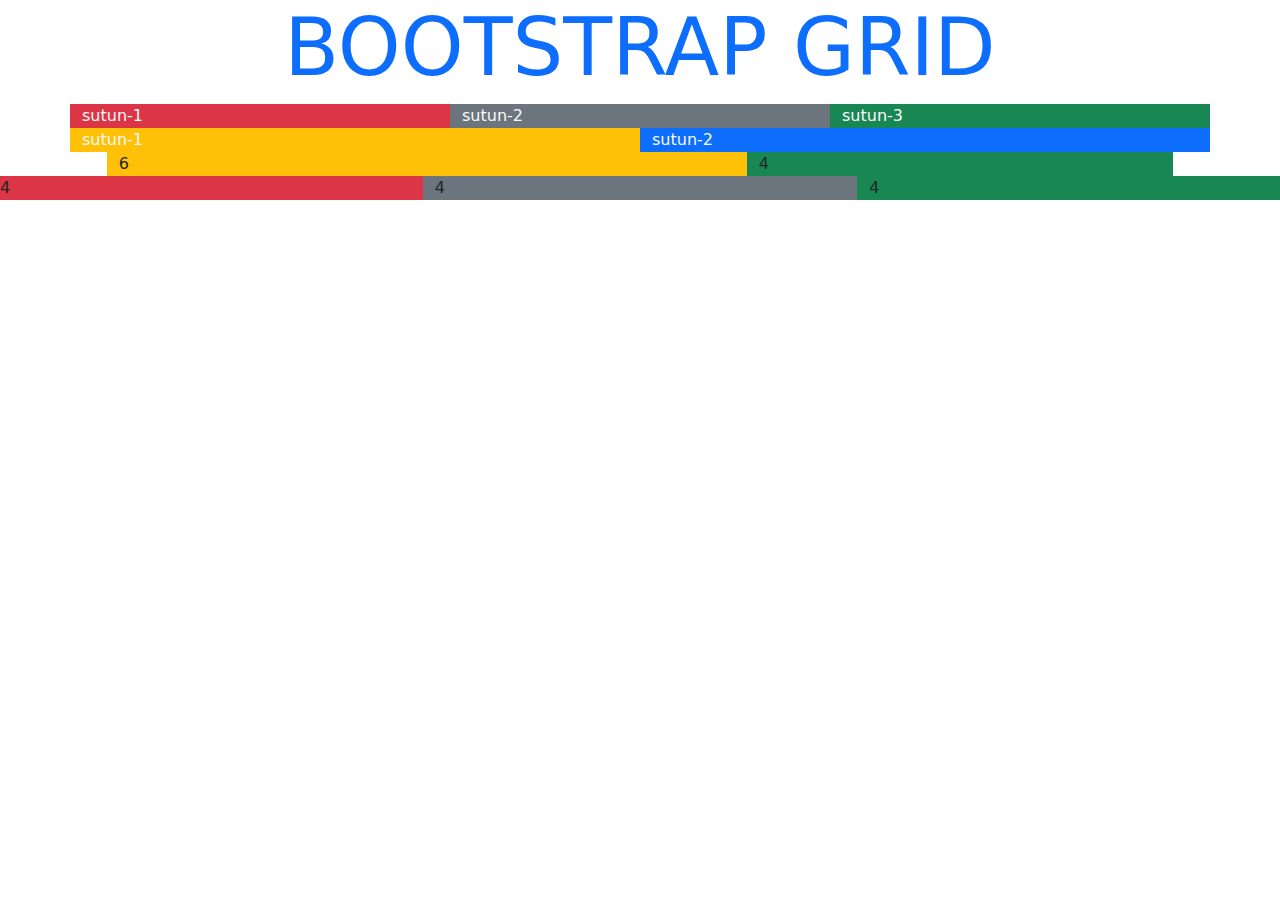
<file: bootstrap/ornek2-grid/index.html>
<html lang="en">
  <head>
    <meta charset="UTF-8" />
    <meta http-equiv="X-UA-Compatible" content="IE=edge" />
    <meta name="viewport" content="width=device-width, initial-scale=1.0" />
    <title>Document</title>

    <!-- * Bootstrap'i lokalden çalıştırmak için Boostrap indirerek dosyaları proje dosyamıza (Örneğin assets/lib klasörüne) ekleyebiliriz. Sonrasında ise aşağıdaki gibi bootstrap.min.css dosyasına link verebiliriz. -->

    <!--? Ayrıca sayfanın en sonuna doğru Bootstrap JS kodlarını da kullanamk istersek <script> etiketi ile ana js kodunu eklememiz gerekir. -->

    <link
      rel="stylesheet"
      href="assets/lib/bootstrap-5.0.1-dist/css/bootstrap.css"
    />
  </head>
  <body>
    <!-- ? Boostrap'de nesnelerimizi taşıyacak ana container'ların dışında row (satır) ve col (sutun) adında container yapısı da mevcuttur. -->

    <!-- ** Boostrap bir web sayfasını 12 eşit ızgaraya (col) bölünmüştür ve bu sutunlar aksi belirtilmediği sürece eşit şekilde sayfaya yayılırlar. -->

    <div class="container">
      <h1 class="display-1 text-center text-primary text-uppercase">
        bootstrap grid
      </h1>
      <div class="row">
        <div class="col bg-danger text-light">sutun-1</div>
        <div class="col bg-secondary text-light">sutun-2</div>
        <div class="col bg-success text-light">sutun-3</div>
      </div>
      <div class="row">
        <div class="col bg-warning text-light">sutun-1</div>
        <div class="col bg-primary text-light">sutun-2</div>
      </div>
    </div>

    <!-- ? Sutunların kaplayacağı alanı belirtmek için col-x şeklinde bir atama yapılabilir. -->

    <!-- ** ızgaraların mevcut alanda nasıl hizalanacağını belirlemek için justify-content sınıfı kullanılır. Bu konuda ek açıklama için 
     ! https://getbootstrap.com/docs/5.0/utilities/flex/#justify-content -->
     
     <div class="container-fluid">
         <div class="row justify-content-center">
             <div class="col-6 bg-warning">6</div>
             <div class="col-4 bg-success">4</div>
         </div>
     </div>
     <div class="row">
         <div class="col-4 bg-danger">4</div>
         <div class="col-4 bg-secondary">4</div>
         <div class="col-4 bg-success">4</div>
     </div>

    <script src="assets/lib/bootstrap-5.0.1-dist/js/bootstrap.bundle.js"></script>
  </body>
</html>
</file>
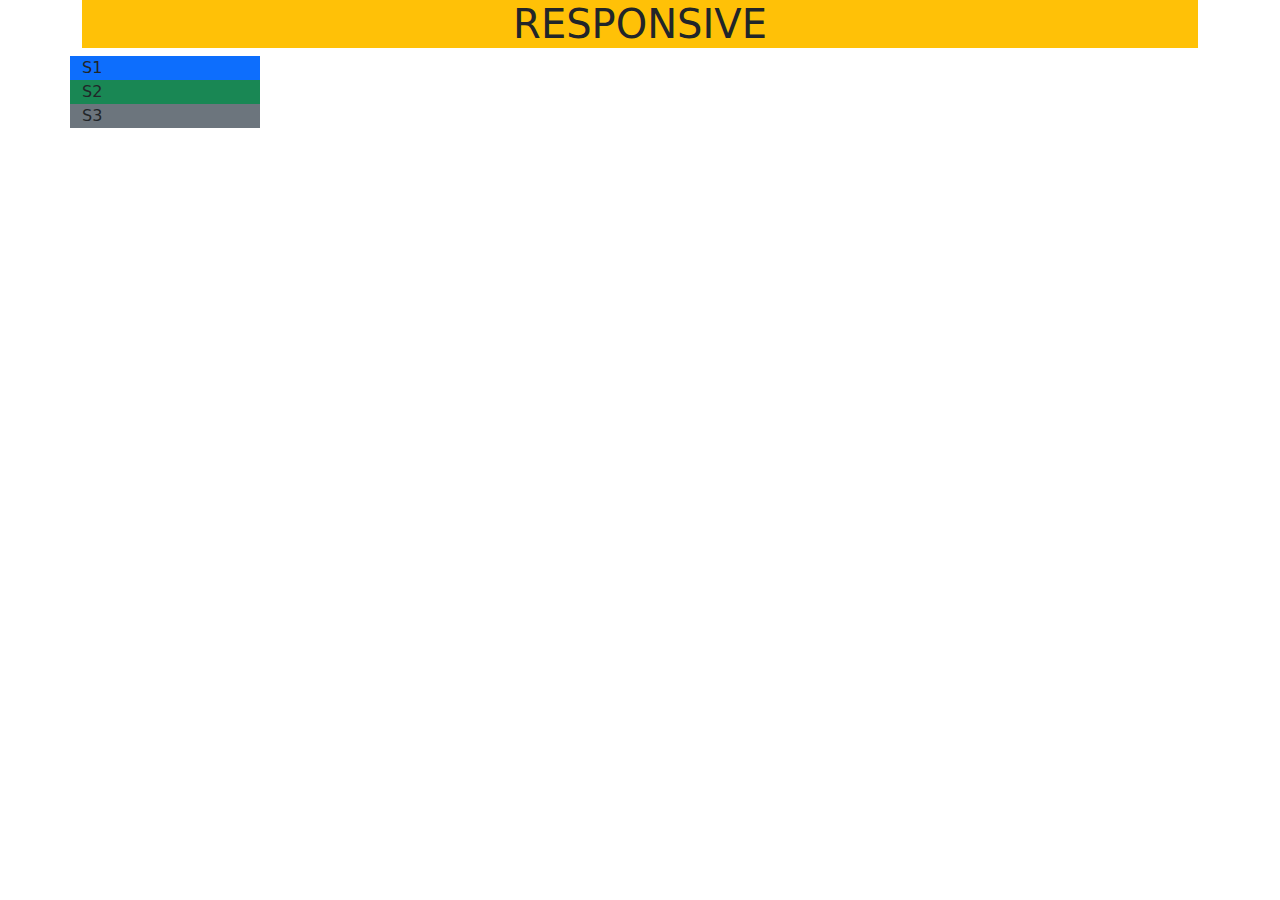
<file: bootstrap/ornek3-responsive/index.html>
<html lang="en">
  <head>
    <meta charset="UTF-8" />
    <meta http-equiv="X-UA-Compatible" content="IE=edge" />
    <meta name="viewport" content="width=device-width, initial-scale=1.0" />
    <title>Document</title>

    <!-- * Bootstrap'i lokalden çalıştırmak için Boostrap indirerek dosyaları proje dosyamıza (Örneğin assets/lib klasörüne) ekleyebiliriz. Sonrasında ise aşağıdaki gibi bootstrap.min.css dosyasına link verebiliriz. -->

    <!--? Ayrıca sayfanın en sonuna doğru Bootstrap JS kodlarını da kullanamk istersek <script> etiketi ile ana js kodunu eklememiz gerekir. -->

    <link
      rel="stylesheet"
      href="assets/lib/bootstrap-5.0.1-dist/css/bootstrap.css"
    />
  </head>
  <body>
    <!-- * Sutunların ekranda kaplayacağı alan responsive olarak belirlenebilir. Önceden tanımlanmış ekran boyutlarına (breakpoint) göre sutunların boyutları otomatik değişebilmektedir. Ayrıntılı bilgi için 
               
          ? Extra small devices (portrait phones, less than 576px) 
          ? No media query for `xs` since this is the default in Bootstrap

          ? Small devices (landscape phones, 576px and up)
          ! @media (min-width: 576px) { ... }

          ? Medium devices (tablets, 768px and up)
          ! @media (min-width: 768px) { ... }

          ? Large devices (desktops, 992px and up)
          ! @media (min-width: 992px) { ... }

          ? Extra large devices (large desktops, 1200px and up)
          ! @media (min-width: 1200px) { ... }
      
       * Ayrıntılı bilgi için;
       ! https://getbootstrap.com/docs/4.3/layout/grid/#all-breakpoints     -->

    <div class="container">
      <h1 class="h1 text-center bg-warning text-uppercase">responsive</h1>
      <div class="row">
        <div class="col-12 col-sm-6 col-md-4 col-lg-2 bg-primary">S1</div>
      </div>

      <div class="row">
        <div class="col-12 col-sm-6 col-md-4 col-lg-2 bg-success">S2</div>
      </div>

      <div class="row">
        <div class="col-12 col-sm-8 col-md-6 col-lg-4 col-xl-2 bg-secondary">
          S3
        </div>
      </div>

      <div class="row">
        <div class="col"></div>
      </div>

      <div class="row">
        <div class="col"></div>
      </div>
    </div>

    <script src="assets/lib/bootstrap-5.0.1-dist/js/bootstrap.bundle.js"></script>
  </body>
</html>
</file>
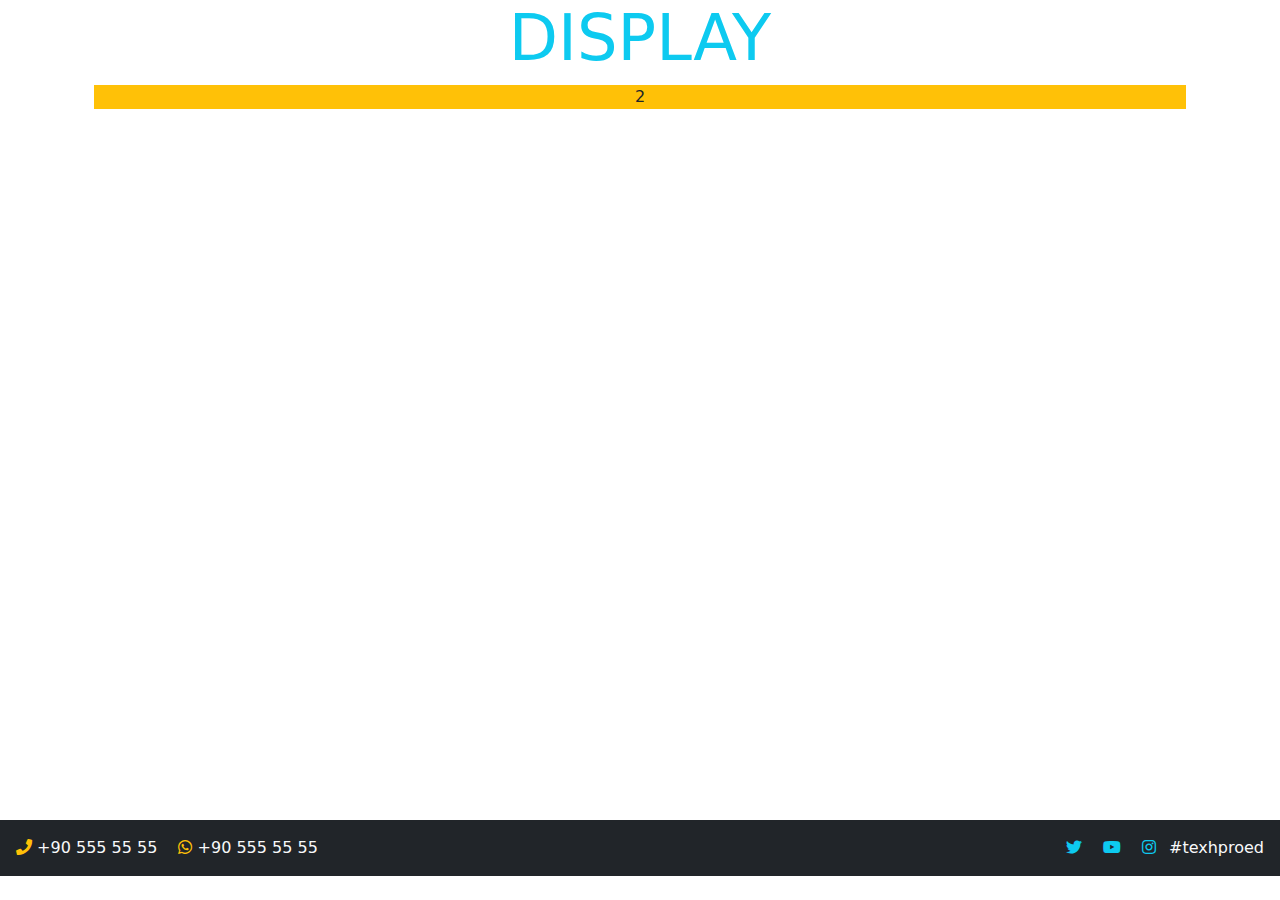
<file: bootstrap/ornek4-display/index.html>
<html lang="en">
  <head>
    <meta charset="UTF-8" />
    <meta http-equiv="X-UA-Compatible" content="IE=edge" />
    <meta name="viewport" content="width=device-width, initial-scale=1.0" />
    <title>Display</title>

    <!-- * Bootstrap'i lokalden çalıştırmak için Boostrap indirerek dosyaları proje dosyamıza (Örneğin assets/lib klasörüne) ekleyebiliriz. Sonrasında ise aşağıdaki gibi bootstrap.min.css dosyasına link verebiliriz. -->

    <!--? Ayrıca sayfanın en sonuna doğru Bootstrap JS kodlarını da kullanamk istersek <script> etiketi ile ana js kodunu eklememiz gerekir. -->

    <link rel="stylesheet" href="assets/lib/bootstrap/css/bootstrap.css" />
    <link
      rel="stylesheet"
      href="https://cdnjs.cloudflare.com/ajax/libs/font-awesome/5.15.3/css/all.min.css"
    />
  </head>
  <body>
    <div class="container">
      <h1 class="display-3 text-center text-info text-uppercase">Display</h1>

      <!-- ** Aynı CSS'de olduğu gibi Bootstrap ile de nesnelerin display özellikleri değiştirilebilir. Display classları hakkında ayrıntılı bilgi için 
      ! https://getbootstrap.com/docs/5.0/utilities/display/ -->

      <div class="container text-center">
        <div class="d-none bg-danger">1</div>
        <div class="d-none d-sm-block bg-warning">2</div>
        <div class="d-none d-ml-block d-lg-none bg-warning">2</div>
      </div>

      <!-- ? fixed-top sayfanın üzerine fixed-bottom ise sayfanın altına nesneleri yapıştırır.
      ? Ayrıntılı bilgi için 
      ! https://getbootstrap.com/docs/4.0/utilities/position/ -->

      <!-- ** margin ve padding hakkında ayrıntılı bilgi için
      ! https://getbootstrap.com/docs/5.0/utilities/spacing/ -->

      <div
        class="
          container-fluid
          d-flex
          justify-content-between
          p-3
          bg-dark
          text-light
          fixed-bottom
          mb-4
          mt-3
        "
      >
        <div>
          <i class="fas fa-phone text-warning"></i>
          <span class="d-none d-md-inline">+90 555 55 55</span>
          <i class="fab fa-whatsapp text-warning ms-3"></i>
          <span class="d-none d-md-inline">+90 555 55 55</span>
        </div>

        <div>
          <i class="fab fa-twitter mx-2 text-info"></i>
          <i class="fab fa-youtube mx-2 text-info"></i>
          <i class="fab fa-instagram mx-2 text-info"></i>
          <span class="d-none d-lg-inline">#texhproed</span>
        </div>
      </div>
    </div>
    <script src="assets/lib/bootstrap/js/bootstrap.bundle.js"></script>
  </body>
</html>
</file>
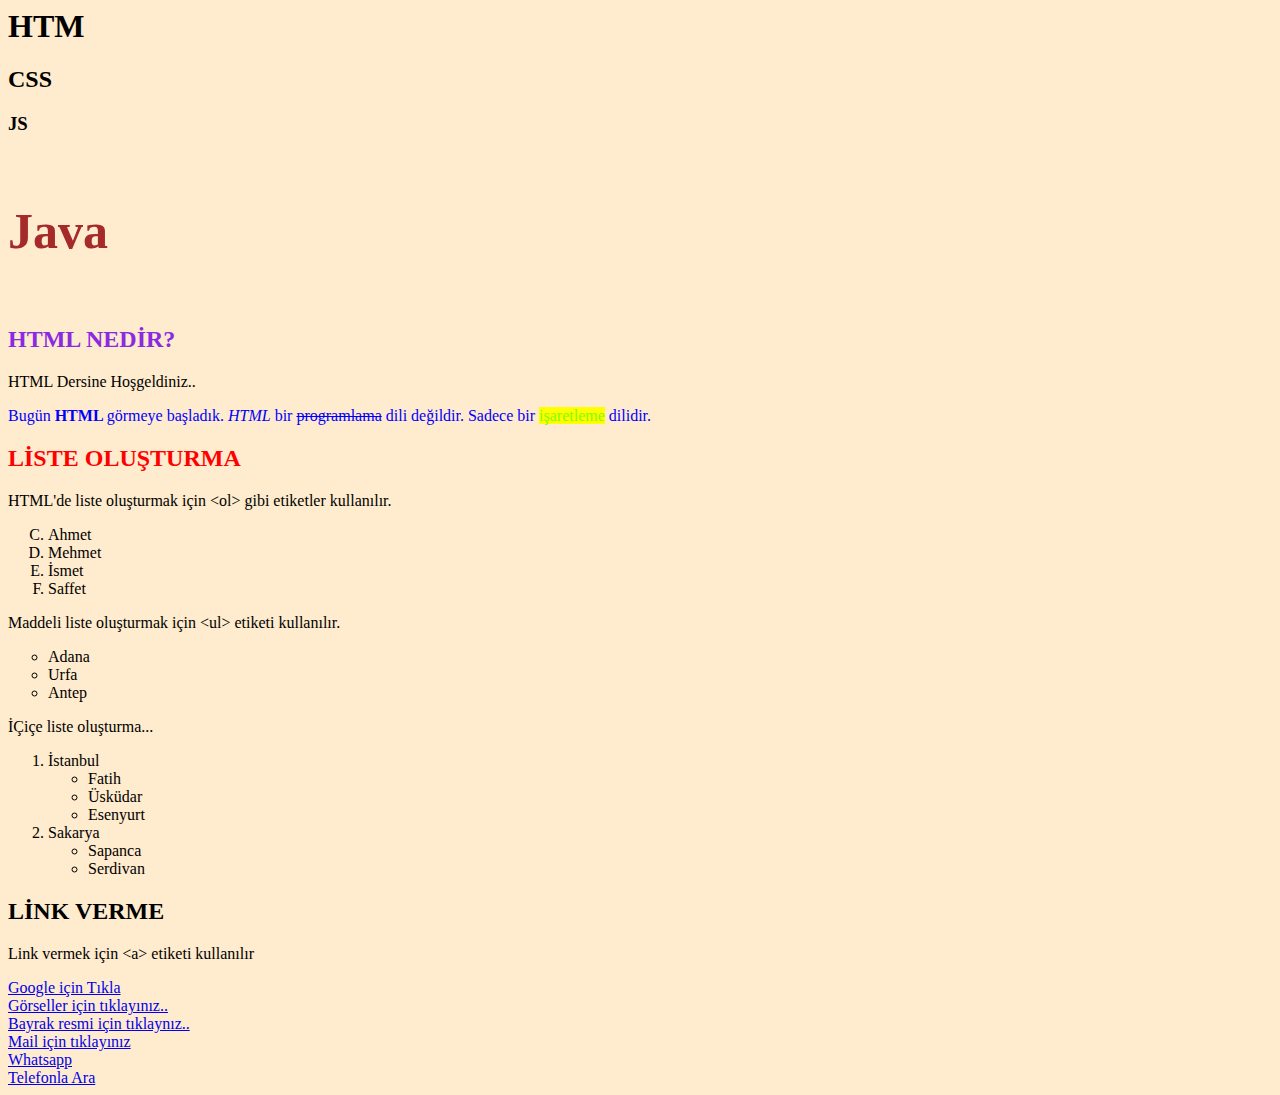
<file: html-css/html1/index.html>
<html>
  <head>
    <title>İlk Sayfam</title>
  </head>

  <body style="background-color: blanchedalmond">
    <h1>HTM</h1>
    <h2>CSS</h2>
    <h3>JS</h3>
    <h4 style="font-size: 50px; color: brown">Java</h4>
    <!-- br etiketi kursoru bir satır aşağıya indirir -->
    <!-- <br> <br> -->

    <!-- style attribute ile verilen özellikler aslında CSS stillendirmeleridir. Bu şekildeki stillendirmeye Inline CSS denilir. -->

    <h2 style="color: blueviolet">HTML NEDİR?</h2>
    <p>HTML Dersine Hoşgeldiniz..</p>
    <p style="color: blue">
      Bugün <strong>HTML </strong> görmeye başladık. <em>HTML</em> bir
      <del>programlama</del> dili değildir. Sadece bir
      <mark style="color: chartreuse">işaretleme</mark> dilidir.
    </p>

    <h2 style="color: red">LİSTE OLUŞTURMA</h2>
    <p>HTML'de liste oluşturmak için &ltol&gt gibi etiketler kullanılır.</p>
    <ol type="A" start="3">
      <!-- Numaralı liste oluşturduk  -->
      <!-- 1, A, I, i kullanılabilir. Başlangıç için ise start= "rakam" -->
      <li>Ahmet</li>
      <li>Mehmet</li>
      <li>İsmet</li>
      <li>Saffet</li>
    </ol>
    <p>Maddeli liste oluşturmak için &ltul&gt etiketi kullanılır.</p>
    <ul type="circle">
      <!-- disc, square, circle -->
      <li>Adana</li>
      <li>Urfa</li>
      <li>Antep</li>
    </ul>
    <p>İÇiçe liste oluşturma...</p>
    <ol>
      <li>
        İstanbul
        <ul>
          <li>Fatih</li>
          <li>Üsküdar</li>
          <li>Esenyurt</li>
        </ul>
      </li>
      <li>
        Sakarya
        <ul>
          <li>Sapanca</li>
          <li>Serdivan</li>
        </ul>
      </li>
    </ol>
    <h2>LİNK VERME</h2>
    <p>Link vermek için &lta&gt etiketi kullanılır</p>
    <a href="https://www.google.com/" target="_blank">Google için Tıkla</a>
    <!-- a gibi span gibi bazı etiketler inline etiketlerdir. -->
    <br />
    <a href="gorseller.html" target="_blank"> Görseller için tıklayınız.. </a>  <br />
    <a href="assets/img/1200px-Flag_of_Turkey.svg.png" target="_blank">
      Bayrak resmi için tıklaynız..
    </a> <br />
    <a href="mailto:mcakiroglu.techproed@gmail.com"> Mail için tıklayınız</a> <br>
    <a href="https://wa.me/905552226633">Whatsapp</a> <br />
    <a href="tel:+905552226633">Telefonla Ara</a> <br />

  <body>
</html>
</file>
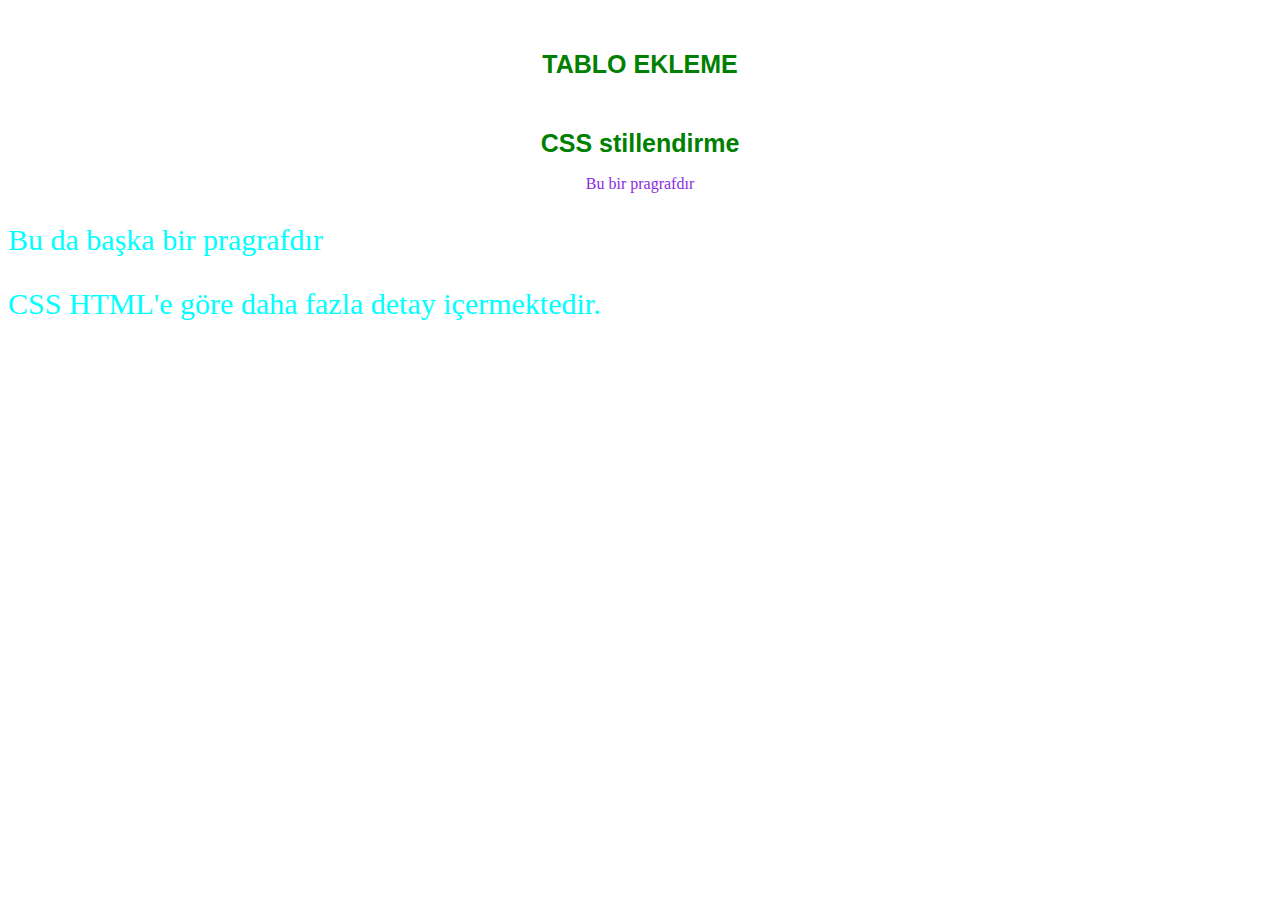
<file: html-css/htmlCSS1/index.html>
<html lang="en">
  <head>
    <meta charset="UTF-8" />
    <meta http-equiv="X-UA-Compatible" content="IE=edge" />
    <meta name="viewport" content="width=device-width, initial-scale=1.0" />
    <title>HTML | TABLO EKLE | CSS Inline</title>
    <style>
      /* BU alan CSS kodları içerir.. */
      /* CSS Selector ler ile istenilen HTML elemanına stillendirme yapılablir */
      /* style etiketi ile yapılan sitllendirmeler sadece bu dosya için geçerli olur. 
      Eğer tüm proje için global bir stillendirme istersek o zaman harici bir .CSS dosyası oluşturmak ve bu dosyayı HTML'e import etmek gerekir*/
      * {
        text-align: center;
      }
      h1 {
        color: green;
        font-size: 25px;
        font-family: "Franklin Gothic Medium", "Arial Narrow", Arial, sans-serif;
        margin-top: 50px;
      }
      p {
        color: blue;
      }
      #p1 {
        color: blueviolet;
      }
      .p2 {
        color: aqua;
        font-family: Georgia, "Times New Roman", Times, serif;
        font-size: 30px;
        text-align: left;
      }
    </style>
  </head>

  <body>
    <h1>TABLO EKLEME</h1>
    <h1>CSS stillendirme</h1>
    <!-- id bir CSS selector dur ve tek element stillendirilecek ise kullanmak daha mantıklıdır. id'ye erişim stilendirmede # kullanlır -->

    <!-- HTML, CSS'de isimlendirme yapılırken kebap-case kullanılır. -->
    <p id="p1">Bu bir pragrafdır</p>
    <!-- class selectorü ise grup stilendirmesi için  kullanılır. -->
    <p class="p2">Bu da başka bir pragrafdır</p>
    <p class="p2">CSS HTML'e göre daha fazla detay içermektedir.</p>
  </body>
</html>
</file>
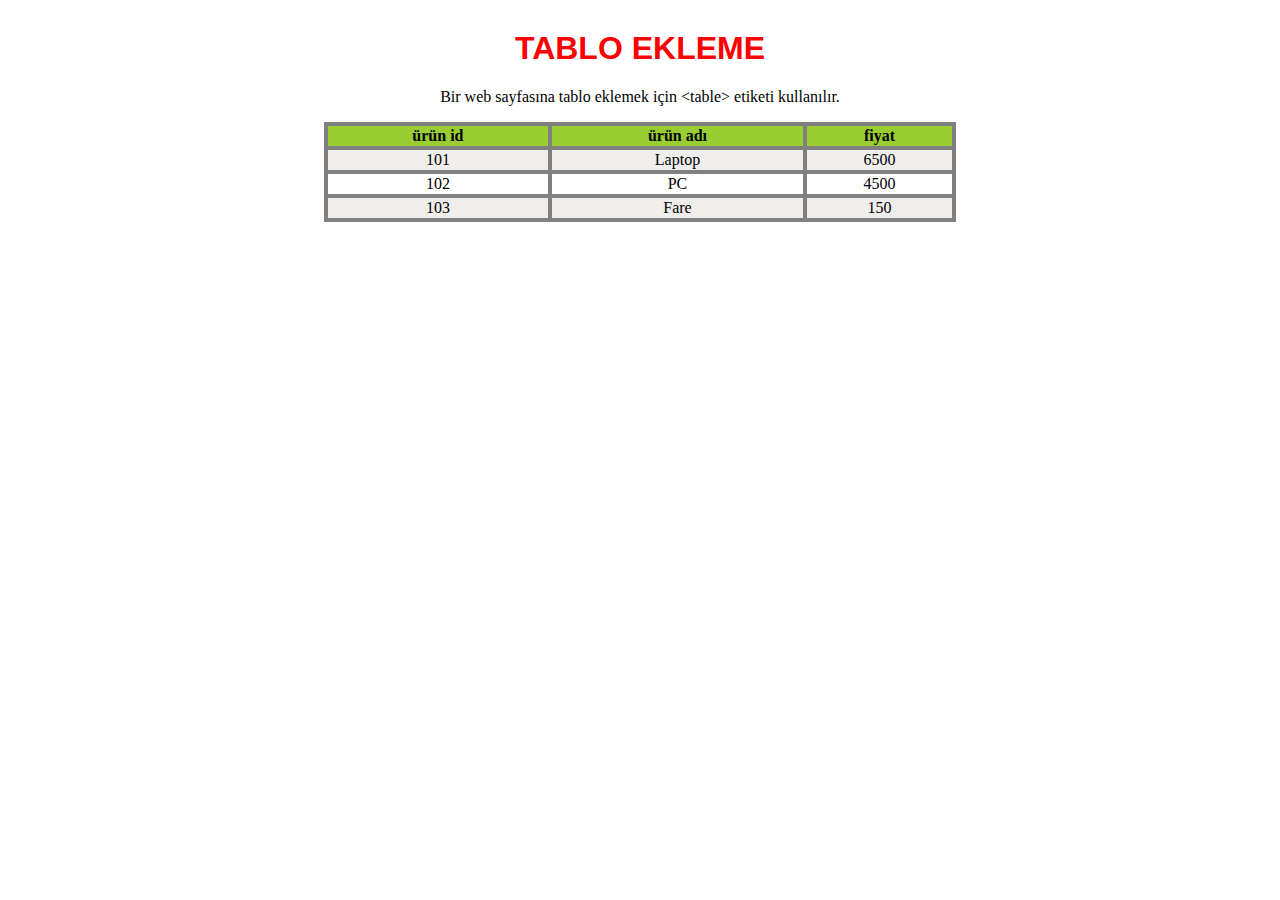
<file: html-css/htmlCSS2/index.html>
<html lang="en">
  <head>
    <meta charset="UTF-8" />
    <meta http-equiv="X-UA-Compatible" content="IE=edge" />
    <meta name="viewport" content="width=device-width, initial-scale=1.0" />
    <title>Stillendirme</title>
    <link rel="stylesheet" href="assets/css/style.css" />
  </head>
  <body>
    <h1>TABLO EKLEME</h1>
    <p>Bir web sayfasına tablo eklemek için &lttable&gt etiketi kullanılır.</p>
    <center>
      <table class="tablo">
        <tr>
          <th>ürün id</th>
          <th>ürün adı</th>
          <th>fiyat</th>
        </tr>
        <tr>
          <td>101</td>
          <td>Laptop</td>
          <td>6500</td>
        </tr>
        <tr>
          <td>102</td>
          <td>PC</td>
          <td>4500</td>
        </tr>
        <tr>
          <td>103</td>
          <td>Fare</td>
          <td>150</td>
        </tr>
      </table>
   
  </body>
</html>
</file>
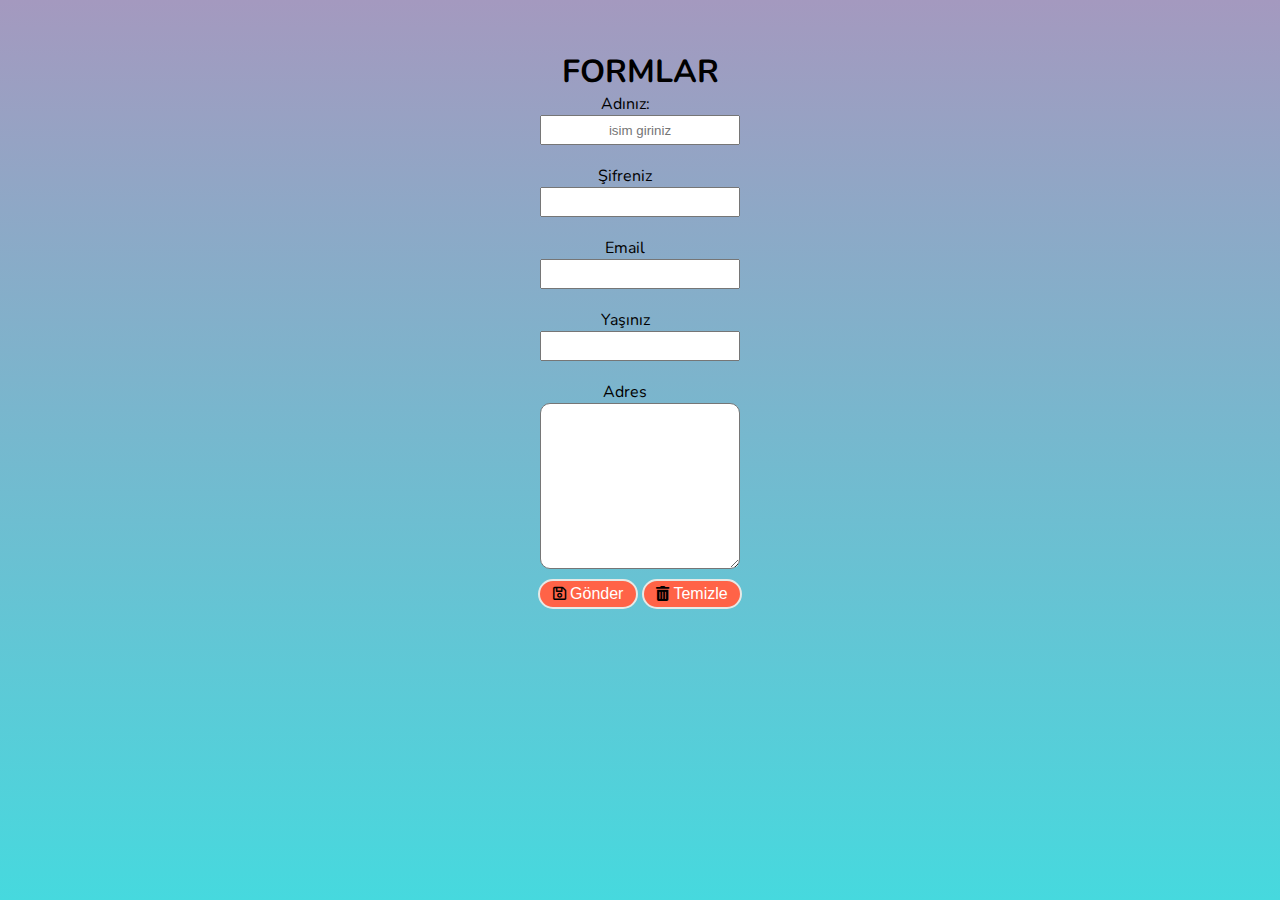
<file: html-css/htmlCss3/index.html>
<html lang="en">

<head>
    <meta charset="UTF-8" />
    <meta http-equiv="X-UA-Compatible" content="IE=edge" />
    <meta name="viewport" content="width=device-width, initial-scale=1.0" />
    <link rel="stylesheet" href="https://cdnjs.cloudflare.com/ajax/libs/font-awesome/5.15.3/css/all.css" />
    <link rel="stylesheet" href="assets/css/style.css" />
    <title>Formlar</title>
</head>

<body>
    <h1>FORMLAR</h1>
    <form>
        <label class="label" for="ad">Adınız: </label>
        <input class="giriş" id="ad" type="text" maxlength="20" name="adı" placeholder="isim giriniz" />
        <br />

        <label class="label" for="şifre">Şifreniz</label>
        <input class="giriş" id="şifre" type="password" name="ad" value="" required="" />
        <br />

        <label class="label" for="email">Email</label>
        <input class="giriş" id="email" type="email" name="email" value="" />
        <br />

        <label class="label" for="sayı">Yaşınız</label>
        <input class="giriş" id="sayı" type="number" name="yaş" value="" min="0" max="100" />
        <br />

        <label class="label" for="adres">Adres</label>
        <textarea name="text-alanı" id="adres" rows="10"></textarea>
        <br />

        <button class="btn" type="submit">
      <i class="far fa-save"></i> Gönder
    </button>
        <button class="btn" type="reset">
      <i class="fas fa-trash-alt"></i> Temizle
    </button>
    </form>
</body>

</html>
</file>
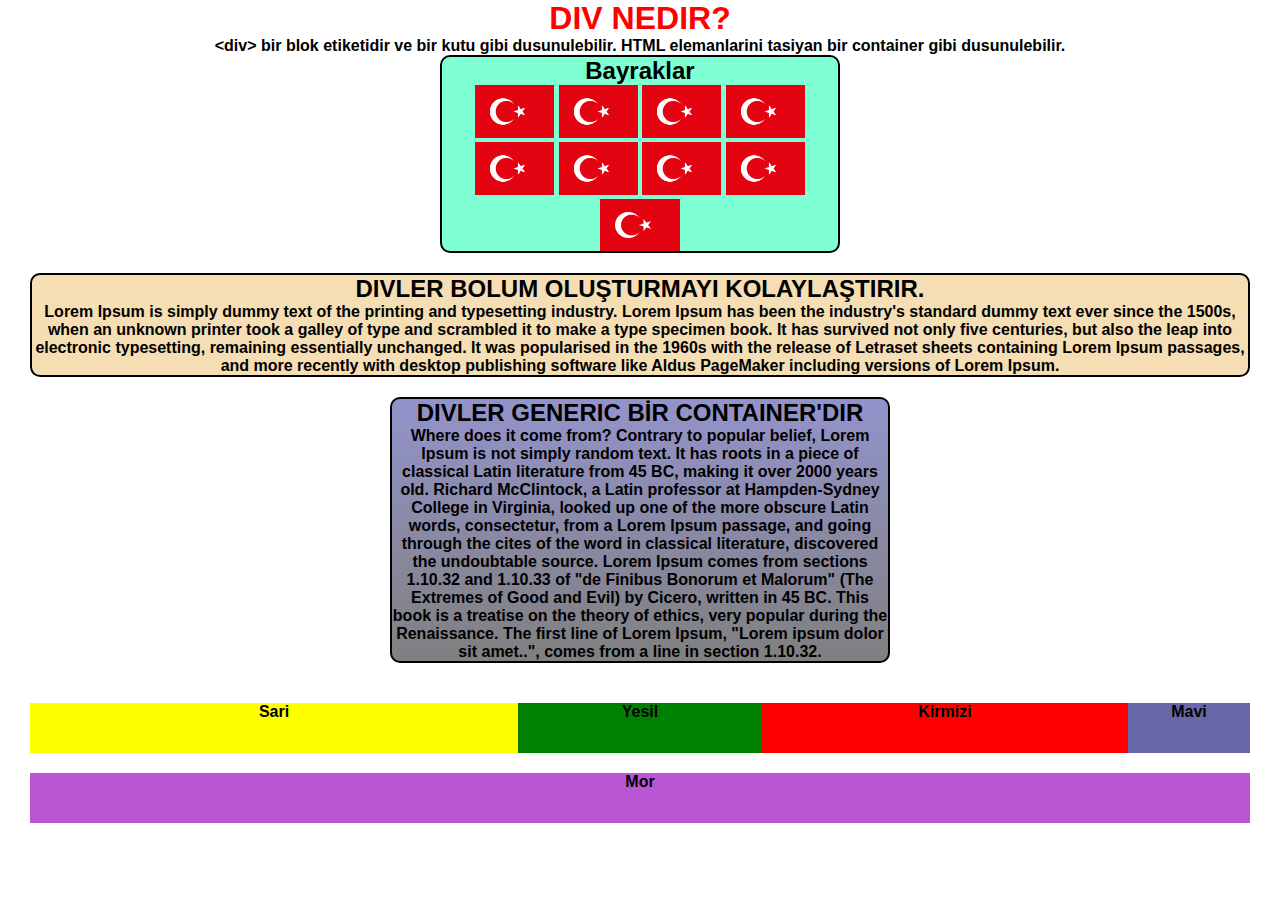
<file: html-css/htmlCss4 copy/index.html>
<html lang="en">
  <head>
    <meta charset="UTF-8" />
    <meta http-equiv="X-UA-Compatible" content="IE=edge" />
    <meta
      name="viewport"
      content="width=device-width, 
    initial-scale=1.0"
    />
    <title>DIV</title>
    <link rel="stylesheet" href="css/style.css" />
  </head>
  <body>
    <h1>DIV NEDIR?</h1>
    <p>
      &ltdiv&gt bir blok etiketidir ve bir kutu gibi dusunulebilir. HTML
      elemanlarini tasiyan bir container gibi dusunulebilir.
    </p>

    <div class="kutu ust">
      <h2>Bayraklar</h2>
      <img src="img/1200px-Flag_of_Turkey.svg.png" alt="" />
      <img src="img/1200px-Flag_of_Turkey.svg.png" alt="" />
      <img src="img/1200px-Flag_of_Turkey.svg.png" alt="" />
      <img src="img/1200px-Flag_of_Turkey.svg.png" alt="" />
      <img src="img/1200px-Flag_of_Turkey.svg.png" alt="" />
      <img src="img/1200px-Flag_of_Turkey.svg.png" alt="" />
      <img src="img/1200px-Flag_of_Turkey.svg.png" alt="" />
      <img src="img/1200px-Flag_of_Turkey.svg.png" alt="" />
      <img src="img/1200px-Flag_of_Turkey.svg.png" alt="" />
    </div>

    <div class="kutu orta">
      <h2>DIVLER BOLUM OLUŞTURMAYI KOLAYLAŞTIRIR.</h2>
      <p>
        Lorem Ipsum is simply dummy text of the printing and typesetting
        industry. Lorem Ipsum has been the industry's standard dummy text ever
        since the 1500s, when an unknown printer took a galley of type and
        scrambled it to make a type specimen book. It has survived not only five
        centuries, but also the leap into electronic typesetting, remaining
        essentially unchanged. It was popularised in the 1960s with the release
        of Letraset sheets containing Lorem Ipsum passages, and more recently
        with desktop publishing software like Aldus PageMaker including versions
        of Lorem Ipsum.
      </p>
    </div>

    <div class="kutu alt">
      <h2>DIVLER GENERIC BİR CONTAINER'DIR</h2>
      <p>
        Where does it come from? Contrary to popular belief, Lorem Ipsum is not
        simply random text. It has roots in a piece of classical Latin
        literature from 45 BC, making it over 2000 years old. Richard
        McClintock, a Latin professor at Hampden-Sydney College in Virginia,
        looked up one of the more obscure Latin words, consectetur, from a Lorem
        Ipsum passage, and going through the cites of the word in classical
        literature, discovered the undoubtable source. Lorem Ipsum comes from
        sections 1.10.32 and 1.10.33 of "de Finibus Bonorum et Malorum" (The
        Extremes of Good and Evil) by Cicero, written in 45 BC. This book is a
        treatise on the theory of ethics, very popular during the Renaissance.
        The first line of Lorem Ipsum, "Lorem ipsum dolor sit amet..", comes
        from a line in section 1.10.32.
      </p>
    </div>

    <div class="kutu1 sari">Sari</div>
    <div class="kutu1 yesil">Yesil</div>
    <div class="kutu1 kirmizi">Kirmizi</div>
    <div class="kutu1 mavi">Mavi</div>

    <div class="clearfix"></div>
    <!-- div'lerin ust uste 
    binmesini engellemek icin kullanilir -->

    <div class="kutu1 mor">Mor</div>
  </body>
</html>
</file>
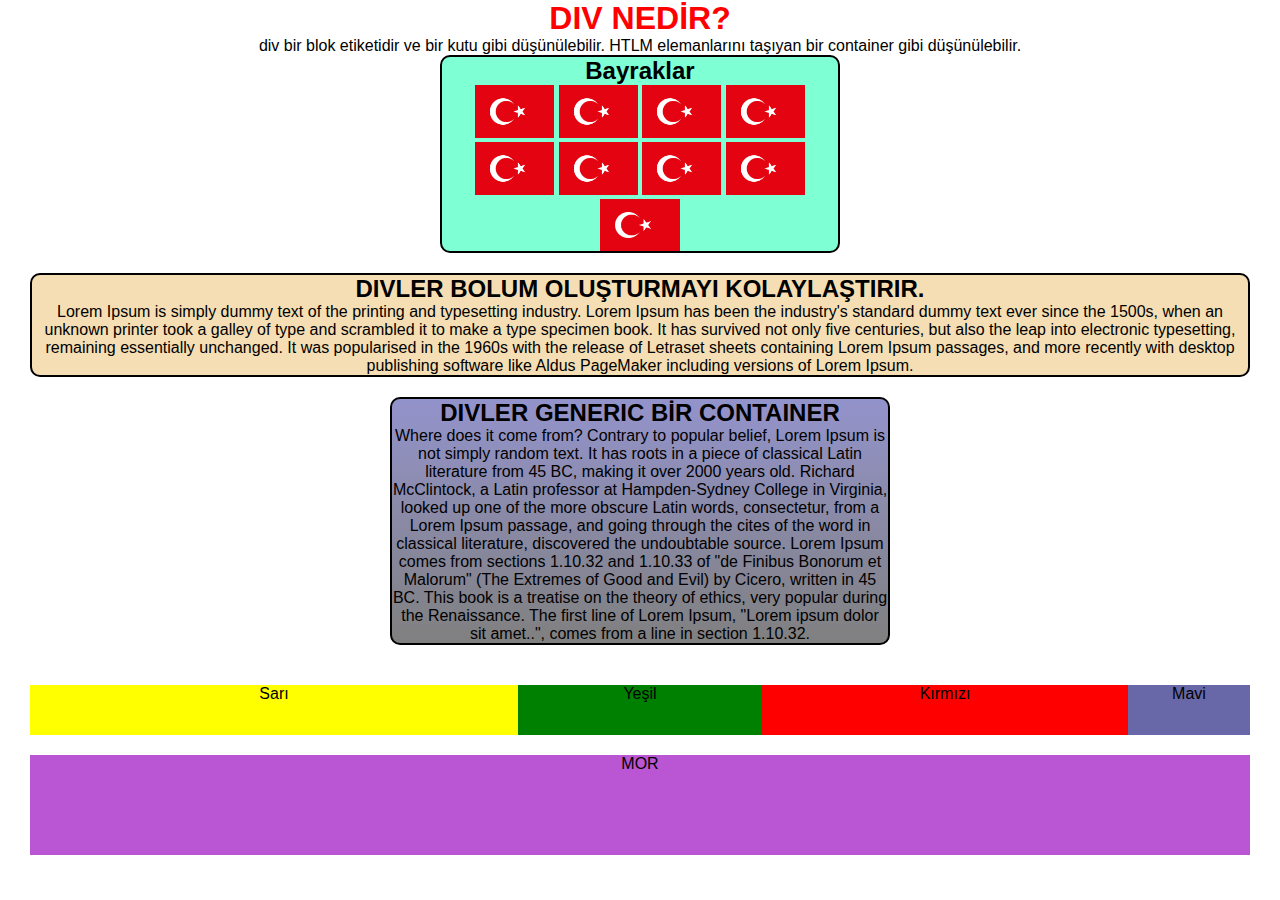
<file: html-css/htmlCss4/index.html>
<html lang="en">
  <head>
    <meta charset="UTF-8" />
    <meta http-equiv="X-UA-Compatible" content="IE=edge" />
    <meta name="viewport" content="width=device-width, initial-scale=1.0" />
    <title>DIV</title>
    <link rel="stylesheet" href="css/style.css" />
  </head>
  <body>
    <h1>DIV NEDİR?</h1>
    <p>
      div bir blok etiketidir ve bir kutu gibi düşünülebilir. HTLM elemanlarını
      taşıyan bir container gibi düşünülebilir.
    </p>

    <div class="kutu üst">
      <h2>Bayraklar</h2>
      <img src="img/1200px-Flag_of_Turkey.svg.png" alt="" />
      <img src="img/1200px-Flag_of_Turkey.svg.png" alt="" />
      <img src="img/1200px-Flag_of_Turkey.svg.png" alt="" />
      <img src="img/1200px-Flag_of_Turkey.svg.png" alt="" />
      <img src="img/1200px-Flag_of_Turkey.svg.png" alt="" />
      <img src="img/1200px-Flag_of_Turkey.svg.png" alt="" />
      <img src="img/1200px-Flag_of_Turkey.svg.png" alt="" />
      <img src="img/1200px-Flag_of_Turkey.svg.png" alt="" />
      <img src="img/1200px-Flag_of_Turkey.svg.png" alt="" />
    </div>

    <div class="kutu orta">
      <h2>DIVLER BOLUM OLUŞTURMAYI KOLAYLAŞTIRIR.</h2>
      <p>
        Lorem Ipsum is simply dummy text of the printing and typesetting
        industry. Lorem Ipsum has been the industry's standard dummy text ever
        since the 1500s, when an unknown printer took a galley of type and
        scrambled it to make a type specimen book. It has survived not only five
        centuries, but also the leap into electronic typesetting, remaining
        essentially unchanged. It was popularised in the 1960s with the release
        of Letraset sheets containing Lorem Ipsum passages, and more recently
        with desktop publishing software like Aldus PageMaker including versions
        of Lorem Ipsum.
      </p>
    </div>

    <div class="kutu alt">
      <h2>DIVLER GENERIC BİR CONTAINER</h2>
      <p>
        Where does it come from? Contrary to popular belief, Lorem Ipsum is not
        simply random text. It has roots in a piece of classical Latin
        literature from 45 BC, making it over 2000 years old. Richard
        McClintock, a Latin professor at Hampden-Sydney College in Virginia,
        looked up one of the more obscure Latin words, consectetur, from a Lorem
        Ipsum passage, and going through the cites of the word in classical
        literature, discovered the undoubtable source. Lorem Ipsum comes from
        sections 1.10.32 and 1.10.33 of "de Finibus Bonorum et Malorum" (The
        Extremes of Good and Evil) by Cicero, written in 45 BC. This book is a
        treatise on the theory of ethics, very popular during the Renaissance.
        The first line of Lorem Ipsum, "Lorem ipsum dolor sit amet..", comes
        from a line in section 1.10.32.
      </p>
    </div>

    <div class="kutu1 sarı">Sarı</div>
    <div class="kutu1 yeşil">Yeşil</div>
    <div class="kutu1 kırmızı">Kırmızı</div>
    <div class="kutu1 mavi">Mavi</div>
    <div class="clearfix"></div>
    <div class="kutu1 mor">MOR</div>
  </body>
</html>
</file>
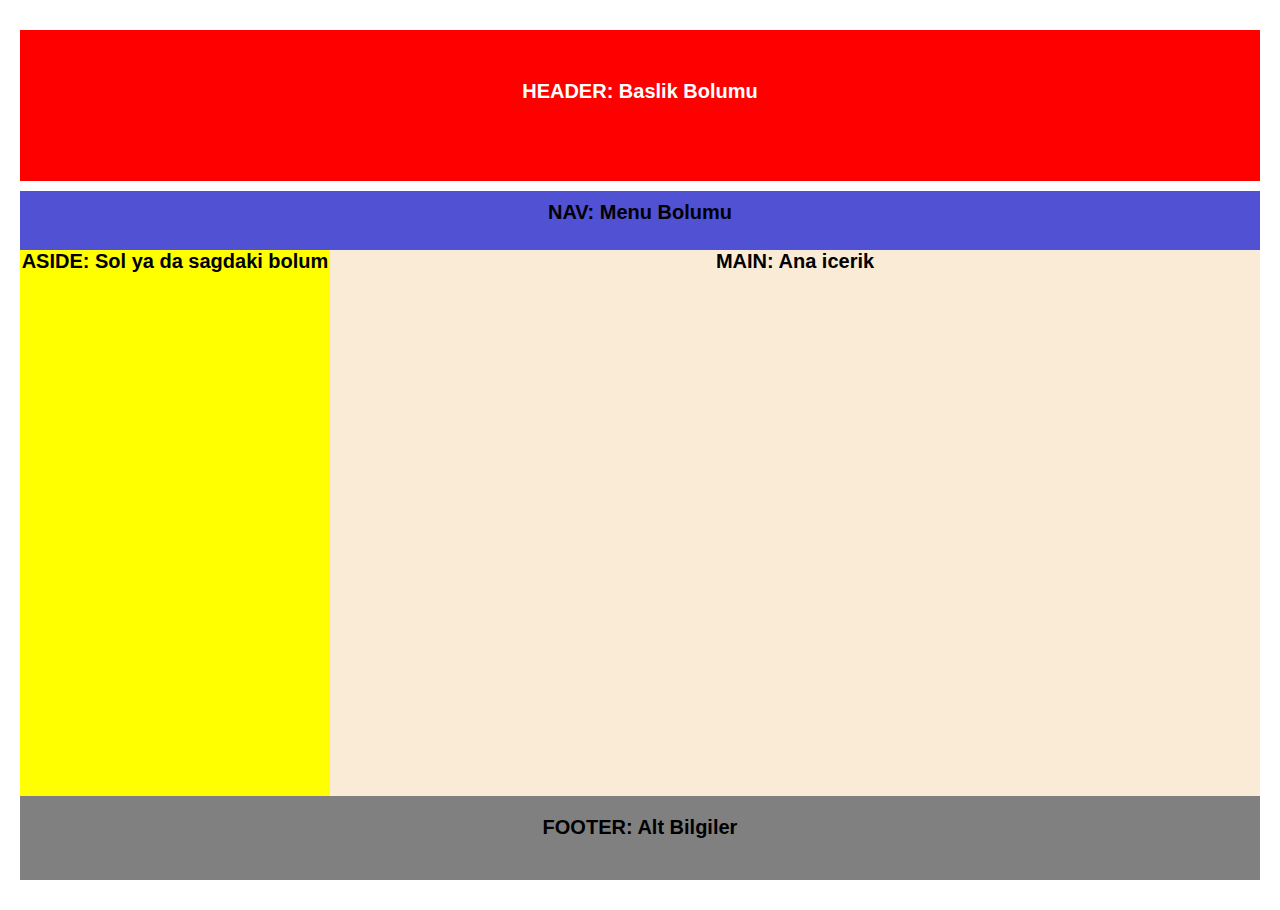
<file: html-css/htmlCss4 copy/anasayfa.html>
<html lang="en">
  <head>
    <meta charset="UTF-8" />
    <meta http-equiv="X-UA-Compatible" content="IE=edge" />
    <meta name="viewport" content="width=device-width, initial-scale=1.0" />
    <title>Anasayfa</title>
    <link rel="stylesheet" href="css/anasayfa-stiller.css" />
  </head>
  <body>
    <div class="header">HEADER: Baslik Bolumu</div>
    <div class="nav">NAV: Menu Bolumu</div>
    <div class="aside">ASIDE: Sol ya da sagdaki bolum</div>
    <div class="main">MAIN: Ana icerik</div>
    <div class="clearfix"></div>
    <div class="footer">FOOTER: Alt Bilgiler</div>
  </body>
</html>
</file>
<file: html-css/htmlCSS2/assets/css/style.css>
* {
  text-align: center;
}

h1 {
  color: red;
  font-family: "Franklin Gothic Medium", "Arial Narrow", Arial, sans-serif;
  margin-top: 30px;
}
/* solid | double | dashed */
/*  çizgi kalınlığı, çizgi türü, renk*/
.tablo {
  border: 4px solid grey;
  border-collapse: collapse;
  width: 50%; /* Yüzdelik dilim sayfaya göre hesaplanır. */
  margin-left: auto; /* Sol ve Sağdan otomatik boşluk koyarak nesneler ortaya
                       hizalanabilir. */
  margin-right: auto;
}
/* Birden fazla atribute'e aynı stillendirme yapılacaksa virgül ile ayrılarak yazılabilir.
*/
th,
td {
  border: 4px solid grey;
}
th {
  background-color: yellowgreen;
}
tr:hover {
  background-color: rgb(197, 194, 194);
}
tr:nth-child(even) {
  background-color: rgb(240, 237, 237);
}
</file>
<file: html-css/htmlCss3/assets/css/style.css>
/* Nunito Google Font */

@import url("https://fonts.googleapis.com/css2?family=Nunito:ital,wght@0,200;0,300;0,400;0,600;0,700;0,800;1,200;1,300;1,400;1,600;1,700&display=swap");
* {
    text-align: center;
    margin: 0;
    /* Baştan tüm marginleri 0'la*/
    box-sizing: border-box;
    /* box-sizing CSS'de kullanılan kutu modelini seçmek için kullanılır. Genelde border-box modeli tercih edilir. */
}

h1 {
    margin-top: 50px;
}

body {
    background-image: linear-gradient(rgb(164, 153, 191), rgb(70, 217, 222));
    font-family: "Nunito", sans-serif;
}

.giriş {
    margin-bottom: 20px;
    width: 200px;
    height: 30px;
}

.label {
    display: block;
    /* inline olan bir eleman blok hale getirilebilir */
    margin-right: 30px;
}

.btn {
    font-size: 16px;
    color: white;
    width: 100px;
    height: 30px;
    margin-top: 10px;
    border: 2px solid rgb(230, 233, 230);
    border-radius: 20px;
    background: tomato;
    cursor: pointer;
}

.btn:hover {
    background: rgb(179, 4, 4);
}

.far,
.fas {
    font-size: 15px;
}

i {
    color: black;
}

textarea {
    font-size: 14px;
    font-family: Verdana, Geneva, Tahoma, sans-serif;
    text-align: justify;
    width: 200px;
    border-radius: 10px;
}
</file>
<file: html-css/htmlCss4 copy/css/style.css>
* {
  margin: 0;
  box-sizing: border-box;
}

body {
  margin-left: 30px;
  margin-right: 30px;
  text-align: center;
  font-family: "Lucida Sans", "Lucida Sans Regular", "Lucida Grande",
    "Lucida Sans Unicode", Geneva, Verdana, sans-serif;
  font-weight: 600;
}

h1 {
  color: red;
}

img {
  width: 20%;
}

.kutu {
  border: 2px solid black;
  border-radius: 10px;
  margin-left: auto;
  margin-right: auto;
  margin-bottom: 20px;
  width: 400px;
  background: aquamarine;
}

.kutu.orta {
  background: wheat;
  width: 100%;
}

.kutu.alt {
  background-image: linear-gradient(rgb(147, 147, 204), grey);
  width: 500px;
}

.kutu1 {
  margin-top: 20px;
  width: 200px;
  height: 50px;
  float: left; /* blok nesneleri yan yana dizmek icin
  kullanilir */
}

.kutu1.sari {
  width: 40%; /* yan yana dizilen nesnelerin buyuklukleri
  % ile belirlenebilir */
  background-color: yellow;
}

.kutu1.yesil {
  width: 20%;
  background-color: green;
}

.kutu1.kirmizi {
  width: 30%;
  background-color: red;
}

.kutu1.mavi {
  width: 10%;
  background-color: rgb(104, 104, 168);
}

.kutu1.mor {
  width: 100%;
  background: mediumorchid;
}

/* Float:left kullanildiginda alt satira gecildiginde ust 
satir ile bir birlesme olursa clearfix adinda bir hack
yontemi kullanilmalidir. Bunun icin birlesen satira bir 
div eklenir */
.clearfix {
  clear: both;
}
</file>
<file: html-css/htmlCss4/css/style.css>
* {
  margin: 0;
  box-sizing: border-box;
}
body {
  margin-left: 30px;
  margin-right: 30px;
  text-align: center;
  font-family: "Lucida Sans", "Lucida Sans Regular", "Lucida Grande",
    "Lucida Sans Unicode", Geneva, Verdana, sans-serif;
}

h1 {
  color: red;
}

img {
  width: 20%;
}

.kutu {
  border: 2px solid black;
  border-radius: 10px;
  margin-left: auto;
  margin-right: auto;
  margin-bottom: 20px;
  width: 400px;
  background: aquamarine;
}

.kutu.orta {
  background-color: wheat;
  width: 100%;
}

.kutu.alt {
  background-image: linear-gradient(rgb(147, 147, 204), grey);
  width: 500px;
}

.kutu1 {
  margin-top: 20px;
  width: 200px;
  height: 50px;
  float: left; /* blok nesneleri yanyana dizmek için kullanılır. */
}
.kutu1.sarı {
  width: 40%; /* Yan yana dizilen nesnlerin büyüklükleri % ile belirlenebilir.*/
  background-color: yellow;
}

.kutu1.yeşil {
  width: 20%;
  background-color: green;
}

.kutu1.kırmızı {
  width: 30%;
  background-color: red;
}

.kutu1.mavi {
  width: 10%;
  background-color: rgb(104, 104, 168);
}

.kutu1.mor {
  width: 100%;
  height: 100px;
  background-color: mediumorchid;
}

/* Float:left kullanıldığnda alt satırageçildiğinde üst satır ile bir birleşme olursa cleardix adında bir hack yöntemi kullanılabilir. Bunun için birleşen satıra bir dic eklenir*/
.clearfix {
  clear: both;
}
</file>
<file: html-css/htmlCss4 copy/css/anasayfa-stiller.css>
* {
  margin: 0;
  box-sizing: border-box;
}

body {
  /* top, right, bottom, left */
  /* margin:  30 px 30px 30px 300px; */
  margin: 30px 20px; /* (ust, alt), (sol, sag) */
  text-align: center;
  font-family: "Lucida Sans", "Lucida Sans Regular", "Lucida Grande",
    "Lucida Sans Unicode", Geneva, Verdana, sans-serif;
  color: black;
  font-weight: bolder;
  font-size: 20px;
}

.header {
  color: white;
  background-color: red;
  height: 18%;
  padding: 50px;
  margin-bottom: 10px;
}

.nav {
  padding: 10px;
  height: 7%;
  background-color: rgb(81, 81, 212);
}

.aside {
  background: yellow;
  float: left;
  width: 25%;
  height: 65%;
}

.main {
  float: left;
  width: 75%;
  height: 65%;
  background-color: antiquewhite;
}

.footer {
  padding: 20px;
  height: 10%;
  background: grey;
}

.clearfix {
  clear: both;
}
</file>
